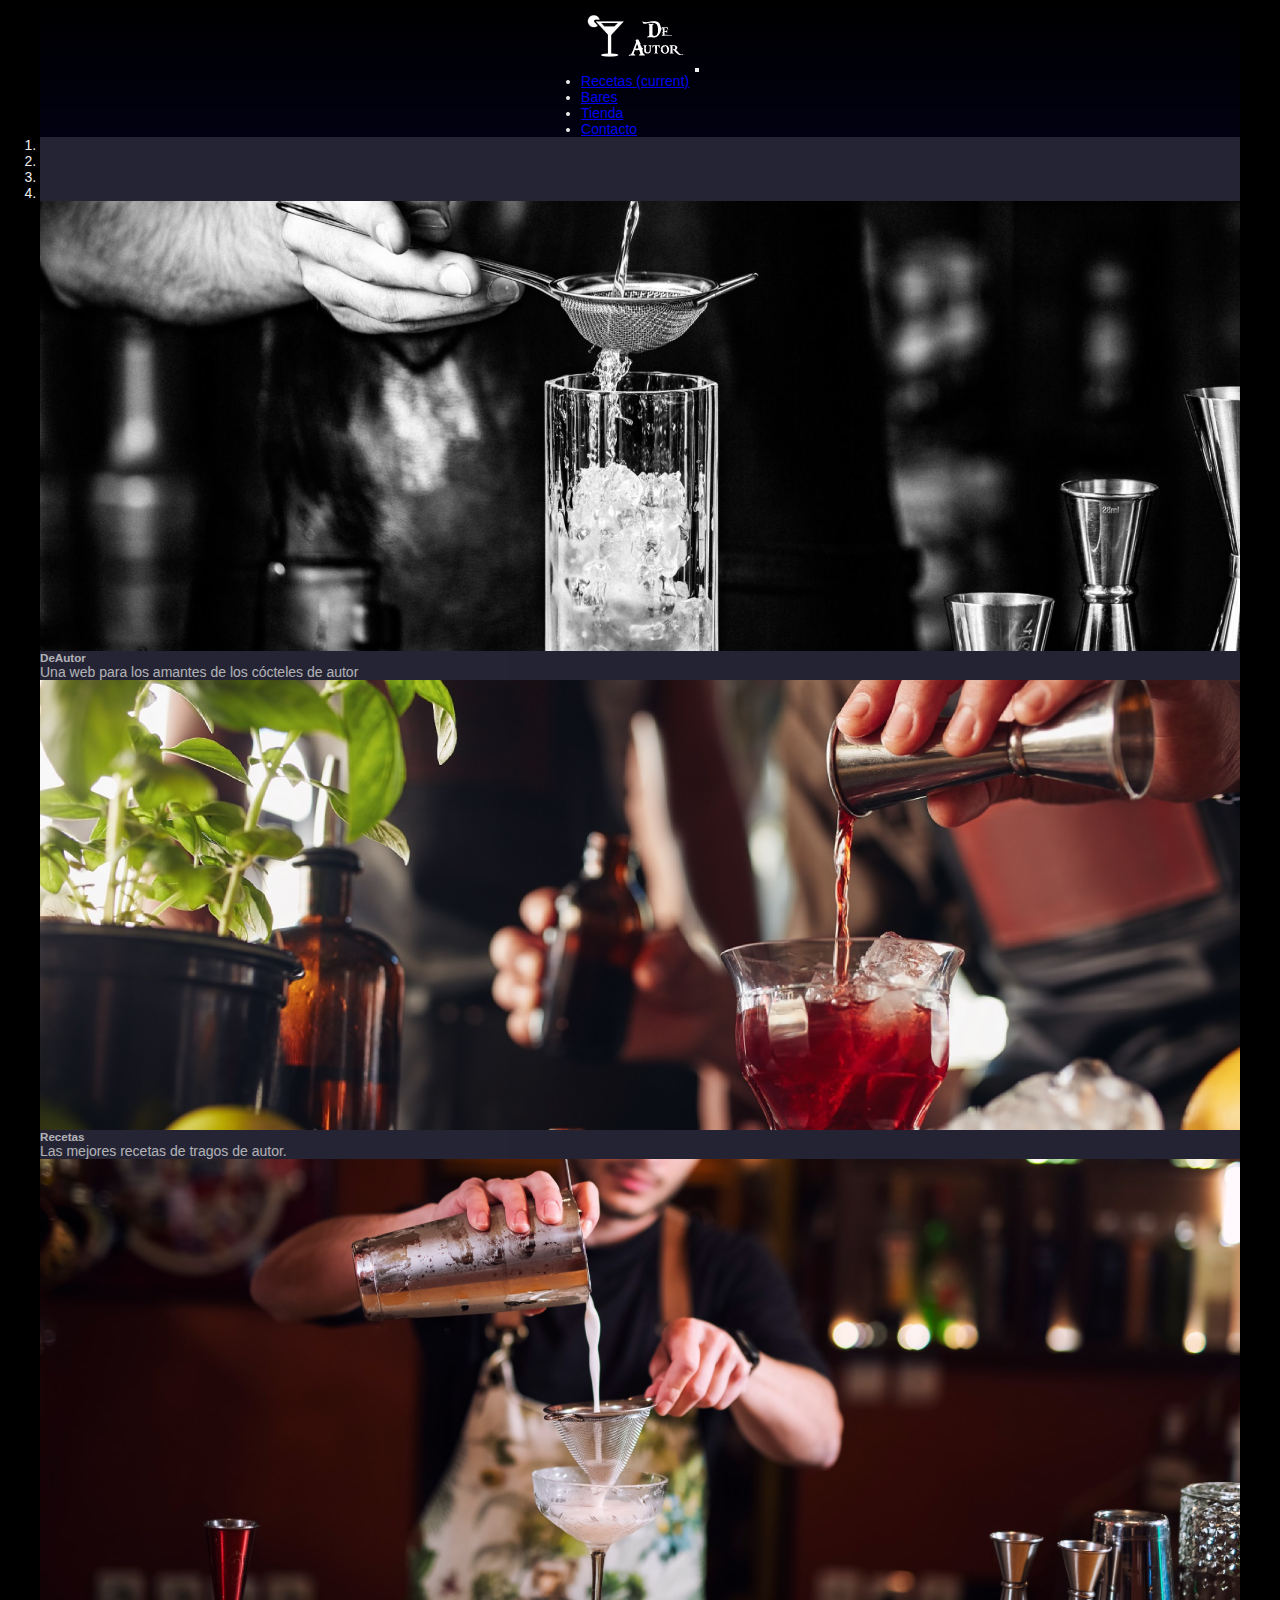
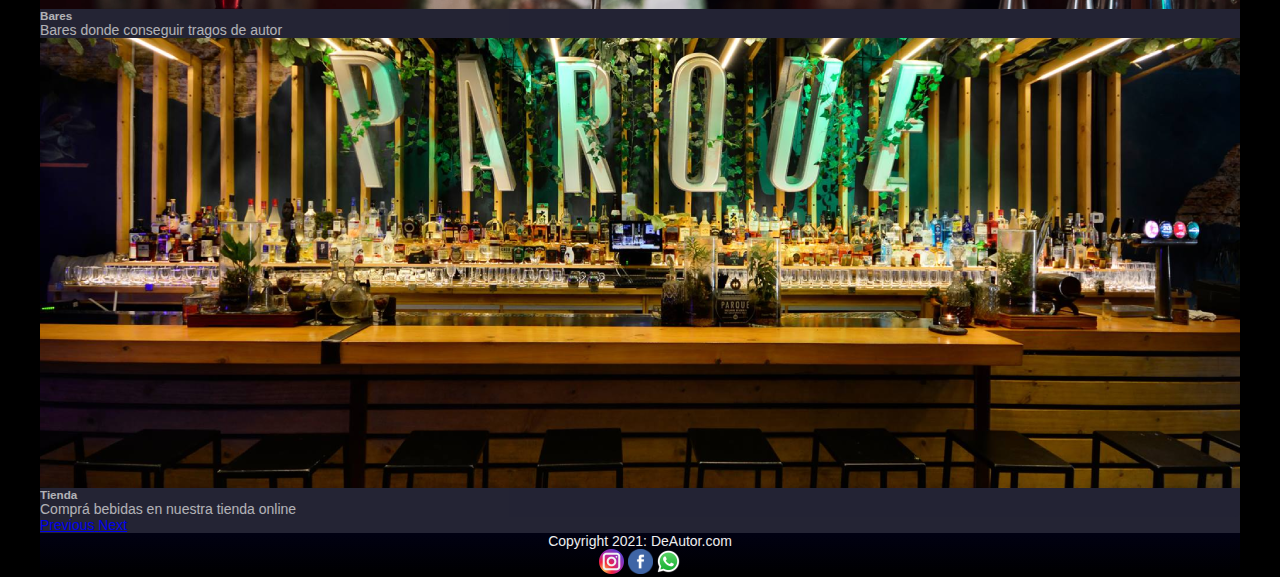
<file: index.html>
<!DOCTYPE html>
<html>
<head>
	<title>De Autor - Cócteles de autor</title>
	<meta name=viewport content="width=device-width", inicial-scale=1>
	<meta name="description" content="Portal para los amantes de los cócteles de autor">
	<meta name="keywords" content="Cocteles, recetas, tragos, bares">
	<meta charset="UTF-8"/>
	<link rel="stylesheet" href="https://cdn.jsdelivr.net/npm/bootstrap@4.6.0/dist/css/bootstrap.min.css" integrity="sha384-B0vP5xmATw1+K9KRQjQERJvTumQW0nPEzvF6L/Z6nronJ3oUOFUFpCjEUQouq2+l" crossorigin="anonymous">
	<link rel="stylesheet" type="text/css" href="css/estilos.css">
</head>
<body>
<!--Este es el header de la página-->
<div id="header">
	<div class="container-fluid">
		<nav class="navbar navbar-expand-md navbar-dark">
		  <a class="navbar-brand" href="index.html"><img src="img/logo.png" alt="DeAutor"></a>
		  <button class="navbar-toggler" type="button" data-toggle="collapse" data-target="#navbarNav" aria-controls="navbarNav" aria-expanded="false" aria-label="Toggle navigation">
		    <span class="navbar-toggler-icon"></span>
		  </button>
		  <div class="collapse navbar-collapse" id="navbarNav">
		    <ul class="navbar-nav">
		      <li class="nav-item">
		        <a class="nav-link" href="recetas.html">Recetas <span class="sr-only">(current)</span></a>
		      </li>
		      <li class="nav-item">
		        <a class="nav-link" href="bares.html">Bares</a>
		      </li>
		      <li class="nav-item">
		        <a class="nav-link" href="tienda.html">Tienda</a>
		      </li>
		      <li class="nav-item">
		        <a class="nav-link" href="contacto.html">Contacto</a>
		      </li>
		    </ul>
		  </div>
		</nav>
	</div>
</div>
<!--Acá va el contenido de la sección principal. La imagen va a ser reemplazada por un carrusel de imágenes-->
<div id="main">
	<div id="carouselExampleCaptions" class="carousel slide" data-ride="carousel">
	  <ol class="carousel-indicators">
	    <li data-target="#carouselExampleCaptions" data-slide-to="0"></li>
	    <li data-target="#carouselExampleCaptions" data-slide-to="1"></li>
	    <li data-target="#carouselExampleCaptions" data-slide-to="2"></li>
	    <li data-target="#carouselExampleCaptions" data-slide-to="3"></li>
	  </ol>
	  <div class="carousel-inner">
	    <div class="carousel-item active">
	    	<div class="banner1"></div>
      		<div class="carousel-caption d-md-block">
		        <h5>DeAutor</h5>
		        <p>Una web para los amantes de los cócteles de autor</p>
		    </div>
    	</div>
	    <div class="carousel-item">
	      	<div class="banner2"></div>
      		<div class="carousel-caption d-md-block">
		        <h5>Recetas</h5>
		        <p>Las mejores recetas de tragos de autor.</p>
      		</div>
    	</div>
	    <div class="carousel-item">
	      	<div class="banner3"></div>
	      	<div class="carousel-caption d-md-block">
		        <h5>Bares</h5>
		        <p>Bares donde conseguir tragos de autor</p>
	      	</div>
	    </div>
	    <div class="carousel-item">
	      	<div class="banner4"></div>
	      	<div class="carousel-caption d-md-block">
		        <h5>Tienda</h5>
		        <p>Comprá bebidas en nuestra tienda online</p>
	      	</div>
	    </div>
	  </div>
	  <a class="carousel-control-prev" href="#carouselExampleCaptions" role="button" data-slide="prev">
	    <span class="carousel-control-prev-icon" aria-hidden="true"></span>
	    <span class="sr-only">Previous</span>
	  </a>
	  <a class="carousel-control-next" href="#carouselExampleCaptions" role="button" data-slide="next">
	    <span class="carousel-control-next-icon" aria-hidden="true"></span>
	    <span class="sr-only">Next</span>
	  </a>
	</div>
</div>
<!--Pie de página/Los hipervínculos de IG y FB llevan a la página principal de esos sitios porque no hay FB ni IG creados-->
<div id="footer" class="textoCentrado">
	<p>Copyright 2021: DeAutor.com</p>
	<a href="http://www.instagram.com" target="_blank"><div class="btn--instagram"></div></a>
	<a href="http://www.facebook.com" target="_blank"><div class="btn--facebook"></div></a>
	<a href="http://www.whatsapp.com" target="_blank"><div class="btn--whatsapp"></div></a>
</div>
<script src="https://code.jquery.com/jquery-3.5.1.slim.min.js" integrity="sha384-DfXdz2htPH0lsSSs5nCTpuj/zy4C+OGpamoFVy38MVBnE+IbbVYUew+OrCXaRkfj" crossorigin="anonymous"></script>
<script src="https://cdn.jsdelivr.net/npm/bootstrap@4.6.0/dist/js/bootstrap.bundle.min.js" integrity="sha384-Piv4xVNRyMGpqkS2by6br4gNJ7DXjqk09RmUpJ8jgGtD7zP9yug3goQfGII0yAns" crossorigin="anonymous"></script>
</body>
</html>
</file>
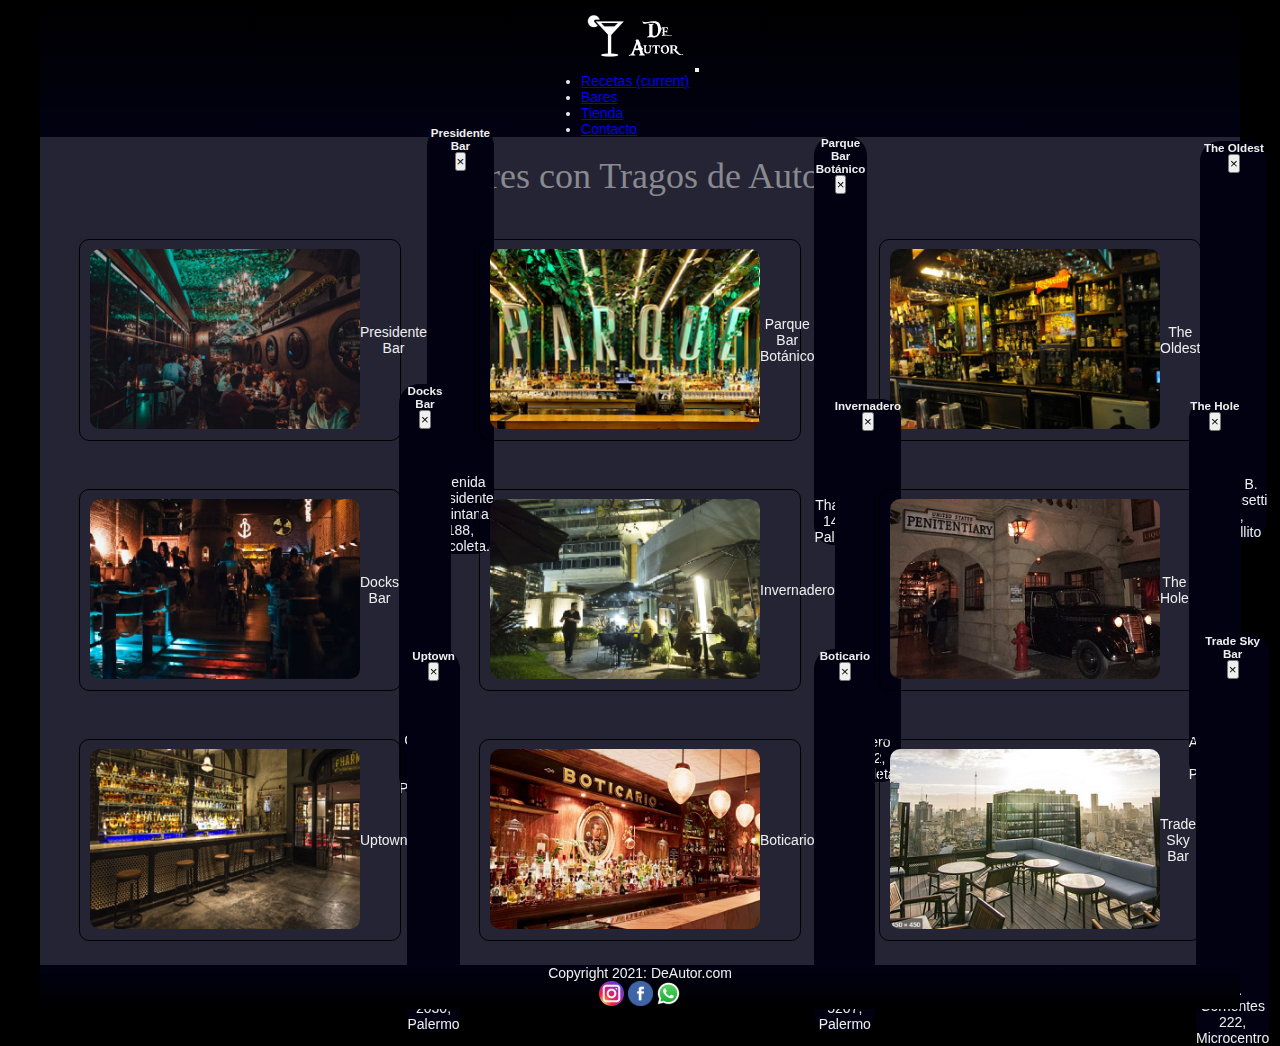
<file: bares.html>
<!DOCTYPE html>
<html>
<head>
	<title>De Autor - Bares</title>
	<meta name=viewport content="width=device-width", inicial-scale=1>
	<meta name="description" content="Portal para los amantes de los cócteles de autor">
	<meta name="keywords" content="Cocteles, recetas, tragos, bares">
	<meta charset="UTF-8"/>
	<link rel="stylesheet" href="https://cdn.jsdelivr.net/npm/bootstrap@4.6.0/dist/css/bootstrap.min.css" integrity="sha384-B0vP5xmATw1+K9KRQjQERJvTumQW0nPEzvF6L/Z6nronJ3oUOFUFpCjEUQouq2+l" crossorigin="anonymous">
	<link rel="stylesheet" type="text/css" href="css/estilos.css">
</head>
<body>
<!--Este es el header de la página-->
<div id="header">
	<div class="container-fluid">
		<nav class="navbar navbar-expand-md navbar-dark">
		  <a class="navbar-brand" href="index.html"><img src="img/logo.png" alt="DeAutor"></a>
		  <button class="navbar-toggler" type="button" data-toggle="collapse" data-target="#navbarNav" aria-controls="navbarNav" aria-expanded="false" aria-label="Toggle navigation">
		    <span class="navbar-toggler-icon"></span>
		  </button>
		  <div class="collapse navbar-collapse" id="navbarNav">
		    <ul class="navbar-nav">
		      <li class="nav-item">
		        <a class="nav-link" href="recetas.html">Recetas <span class="sr-only">(current)</span></a>
		      </li>
		      <li class="nav-item active">
		        <a class="nav-link" href="bares.html">Bares</a>
		      </li>
		      <li class="nav-item">
		        <a class="nav-link" href="tienda.html">Tienda</a>
		      </li>
		      <li class="nav-item">
		        <a class="nav-link" href="contacto.html">Contacto</a>
		      </li>
		    </ul>
		  </div>
		</nav>
	</div>
</div>
<!--Acá va el contenido de la sección bares. Tabla con distintos bares donde probar tragos de autor-->
<div id="main">
	<div>
		<H1 class="textoCentrado Texto-6">Bares con Tragos de Autor</H1>
	</div>
	<div class="contenedorItem textoCentrado">
		<div class="item">
			<div>
				<button type="button" class="btn btn-primary botonOscuro" data-toggle="modal" data-target="#bar1">
					<img src="img/bar1.png">
				</button>
			</div>
			<div class="nombreItem Texto-0">
				Presidente Bar
			</div>
 			<div class="modal fade" id="bar1" tabindex="-1">
				<div class="modal-dialog">
					<div class="modal-content modalOscuro">
						<div class="modal-header">
					    	<h5 class="modal-title">Presidente Bar</h5>
					    	<button type="button" class="close" data-dismiss="modal" aria-label="Close">
					      		<span aria-hidden="true">&times;</span>
					    	</button>
					  	</div>
						<div class="modal-body">
					        <iframe class="mapa" src="https://www.google.com/maps/embed?pb=!1m18!1m12!1m3!1d3284.5143812524743!2d-58.38904828543508!3d-34.59115228046271!2m3!1f0!2f0!3f0!3m2!1i1024!2i768!4f13.1!3m3!1m2!1s0x95bccabb0f91dce9%3A0xe63613ba1392f618!2sPresidente%20Bar!5e0!3m2!1ses!2sar!4v1634929776949!5m2!1ses!2sar" width="400" height="300" style="border:0;" allowfullscreen="" loading="lazy"></iframe>
					        <p>Avenida Presidente Quintana 188, Recoleta.</p>
						</div>
					</div>
				</div>
			</div>
		</div>
		<div class="item">
			<div>
				<button type="button" class="btn btn-primary botonOscuro" data-toggle="modal" data-target="#bar2">
					<img src="img/bar2.png">
				</button>
			</div>
			<div class="nombreItem Texto-0">
				Parque Bar Botánico
			</div>
 			<div class="modal fade" id="bar2" tabindex="-1">
				<div class="modal-dialog">
					<div class="modal-content modalOscuro">
						<div class="modal-header">
					    	<h5 class="modal-title">Parque Bar Botánico</h5>
					    	<button type="button" class="close" data-dismiss="modal" aria-label="Close">
					      		<span aria-hidden="true">&times;</span>
					    	</button>
					  	</div>
						<div class="modal-body">
					        <iframe class="mapa" src="https://www.google.com/maps/embed?pb=!1m18!1m12!1m3!1d3284.6057437869054!2d-58.43473998543514!3d-34.58884118046335!2m3!1f0!2f0!3f0!3m2!1i1024!2i768!4f13.1!3m3!1m2!1s0x95bcb5891114c6fd%3A0x4b39d47c00132d2b!2sParque%20Bar%20Bot%C3%A1nico!5e0!3m2!1ses!2sar!4v1634929755072!5m2!1ses!2sar" width="400" height="300" style="border:0;" allowfullscreen="" loading="lazy"></iframe>
					        <p>Thames 1472, Palermo</p>
						</div>
					</div>
				</div>
			</div>
		</div>
		<div class="item">
			<div>
				<button type="button" class="btn btn-primary botonOscuro" data-toggle="modal" data-target="#bar3">
					<img src="img/bar3.png">
				</button>
			</div>
			<div class="nombreItem Texto-0">
				The Oldest
			</div>
 			<div class="modal fade" id="bar3" tabindex="-1">
				<div class="modal-dialog">
					<div class="modal-content modalOscuro">
						<div class="modal-header">
					    	<h5 class="modal-title">The Oldest</h5>
					    	<button type="button" class="close" data-dismiss="modal" aria-label="Close">
					      		<span aria-hidden="true">&times;</span>
					    	</button>
					  	</div>
						<div class="modal-body">
					        <iframe class="mapa" src="https://www.google.com/maps/embed?pb=!1m18!1m12!1m3!1d3283.4827102502395!2d-58.43759968543419!3d-34.61723998045598!2m3!1f0!2f0!3f0!3m2!1i1024!2i768!4f13.1!3m3!1m2!1s0x95bcca414f3e3411%3A0x9007c963579be049!2sThe%20Oldest!5e0!3m2!1ses!2sar!4v1634929729337!5m2!1ses!2sar" width="400" height="300" style="border:0;" allowfullscreen="" loading="lazy"></iframe>
					        <p>Juan B. Ambrosetti 31, Caballito</p>
						</div>
					</div>
				</div>
			</div>
		</div>
		<div class="item">
			<div>
				<button type="button" class="btn btn-primary botonOscuro" data-toggle="modal" data-target="#bar4">
					<img src="img/bar4.png">
				</button>
			</div>
			<div class="nombreItem Texto-0">
				Docks Bar
			</div>
 			<div class="modal fade" id="bar4" tabindex="-1">
				<div class="modal-dialog">
					<div class="modal-content modalOscuro">
						<div class="modal-header">
					    	<h5 class="modal-title">Docks Bar</h5>
					    	<button type="button" class="close" data-dismiss="modal" aria-label="Close">
					      		<span aria-hidden="true">&times;</span>
					    	</button>
					  	</div>
						<div class="modal-body">
					        <iframe class="mapa" src="https://www.google.com/maps/embed?pb=!1m18!1m12!1m3!1d3284.7030263012302!2d-58.43421118543517!3d-34.58638018046395!2m3!1f0!2f0!3f0!3m2!1i1024!2i768!4f13.1!3m3!1m2!1s0x95bcb58eda4ba5a5%3A0x5c872acdddc2683!2sDocks%20-%20Seafood%20%26%20Drinks!5e0!3m2!1ses!2sar!4v1634929684201!5m2!1ses!2sar" width="400" height="300" style="border:0;" allowfullscreen="" loading="lazy"></iframe>
					        <p>Godoy Cruz 1885, Palermo</p>
						</div>
					</div>
				</div>
			</div>
		</div>
		<div class="item">
			<div>
				<button type="button" class="btn btn-primary botonOscuro" data-toggle="modal" data-target="#bar5">
					<img src="img/bar5.png">
				</button>
			</div>
			<div class="nombreItem Texto-0">
				Invernadero
			</div>
 			<div class="modal fade" id="bar5" tabindex="-1">
				<div class="modal-dialog">
					<div class="modal-content modalOscuro">
						<div class="modal-header">
					    	<h5 class="modal-title">Invernadero</h5>
					    	<button type="button" class="close" data-dismiss="modal" aria-label="Close">
					      		<span aria-hidden="true">&times;</span>
					    	</button>
					  	</div>
						<div class="modal-body">
					        <iframe class="mapa" src="https://www.google.com/maps/embed?pb=!1m18!1m12!1m3!1d3284.783195819882!2d-58.400176285435336!3d-34.58435198046445!2m3!1f0!2f0!3f0!3m2!1i1024!2i768!4f13.1!3m3!1m2!1s0x95bccb6151de0ef9%3A0x960b059bb4ca475d!2sINVERNADERO!5e0!3m2!1ses!2sar!4v1634929657456!5m2!1ses!2sar" width="400" height="300" style="border:0;" allowfullscreen="" loading="lazy"></iframe>
					        <p>Agüero 2502, Recoleta</p>
						</div>
					</div>
				</div>
			</div>
		</div>
		<div class="item">
			<div>
				<button type="button" class="btn btn-primary botonOscuro" data-toggle="modal" data-target="#bar6">
					<img src="img/bar6.png">
				</button>
			</div>
			<div class="nombreItem Texto-0">
				The Hole
			</div>
 			<div class="modal fade" id="bar6" tabindex="-1">
				<div class="modal-dialog">
					<div class="modal-content modalOscuro">
						<div class="modal-header">
					    	<h5 class="modal-title">The Hole</h5>
					    	<button type="button" class="close" data-dismiss="modal" aria-label="Close">
					      		<span aria-hidden="true">&times;</span>
					    	</button>
					  	</div>
						<div class="modal-body">
					        <iframe class="mapa" src="https://www.google.com/maps/embed?pb=!1m18!1m12!1m3!1d3284.59590056185!2d-58.42880348543505!3d-34.58909018046331!2m3!1f0!2f0!3f0!3m2!1i1024!2i768!4f13.1!3m3!1m2!1s0x95bcb5ebd0329d79%3A0x274ce16c4c2bc1e9!2sThe%20Hole%20Bar%20-%20Alcatraz%20Speakeasy%20Hidden%20Bar!5e0!3m2!1ses!2sar!4v1634929620775!5m2!1ses!2sar" width="400" height="300" style="border:0;" allowfullscreen="" loading="lazy"></iframe>
					        <p>Armenia 1743, Palermo</p>
						</div>
					</div>
				</div>
			</div>
		</div>
		<div class="item">
			<div>
				<button type="button" class="btn btn-primary botonOscuro" data-toggle="modal" data-target="#bar7">
					<img src="img/bar7.png">
				</button>
			</div>
			<div class="nombreItem Texto-0">
				Uptown
			</div>
 			<div class="modal fade" id="bar7" tabindex="-1">
				<div class="modal-dialog">
					<div class="modal-content modalOscuro">
						<div class="modal-header">
					    	<h5 class="modal-title">Uptown</h5>
					    	<button type="button" class="close" data-dismiss="modal" aria-label="Close">
					      		<span aria-hidden="true">&times;</span>
					    	</button>
					  	</div>
						<div class="modal-body">
					        <iframe class="mapa" src="https://www.google.com/maps/embed?pb=!1m18!1m12!1m3!1d3285.029904116901!2d-58.439500985435444!3d-34.57810988046616!2m3!1f0!2f0!3f0!3m2!1i1024!2i768!4f13.1!3m3!1m2!1s0x95bcb5947d293161%3A0x5d3b1b2d879b65c4!2sUptown!5e0!3m2!1ses!2sar!4v1634929563796!5m2!1ses!2sar" width="400" height="300" style="border:0;" allowfullscreen="" loading="lazy"></iframe>
					        <p>Arévalo 2030, Palermo</p>
						</div>
					</div>
				</div>
			</div>
		</div>
		<div class="item">
			<div>
				<button type="button" class="btn btn-primary botonOscuro" data-toggle="modal" data-target="#bar8">
					<img src="img/bar8.png">
				</button>
			</div>
			<div class="nombreItem Texto-0">
				Boticario
			</div>
 			<div class="modal fade" id="bar8" tabindex="-1">
				<div class="modal-dialog">
					<div class="modal-content modalOscuro">
						<div class="modal-header">
					    	<h5 class="modal-title">Boticario</h5>
					    	<button type="button" class="close" data-dismiss="modal" aria-label="Close">
					      		<span aria-hidden="true">&times;</span>
					    	</button>
					  	</div>
						<div class="modal-body">
					        <iframe class="mapa" src="https://www.google.com/maps/embed?pb=!1m18!1m12!1m3!1d3284.668035336468!2d-58.43439848543513!3d-34.58726538046363!2m3!1f0!2f0!3f0!3m2!1i1024!2i768!4f13.1!3m3!1m2!1s0x95bcb5892da124ad%3A0x4c941c7ee7ee4229!2sBoticario!5e0!3m2!1ses!2sar!4v1634929441178!5m2!1ses!2sar" width="400" height="300" style="border:0;" allowfullscreen="" loading="lazy"></iframe>
					        <p>Honduras 5207, Palermo</p>
						</div>
					</div>
				</div>
			</div>
		</div>
		<div class="item">
			<div>
				<button type="button" class="btn btn-primary botonOscuro" data-toggle="modal" data-target="#bar9">
					<img src="img/bar9.png">
				</button>
			</div>
			<div class="nombreItem Texto-0">
				Trade Sky Bar
			</div>
 			<div class="modal fade" id="bar9" tabindex="-1">
				<div class="modal-dialog">
					<div class="modal-content modalOscuro">
						<div class="modal-header">
					    	<h5 class="modal-title">Trade Sky Bar</h5>
					    	<button type="button" class="close" data-dismiss="modal" aria-label="Close">
					      		<span aria-hidden="false">&times;</span>
					    	</button>
					  	</div>
						<div class="modal-body">
					        <iframe class="mapa" src="https://www.google.com/maps/embed?pb=!1m18!1m12!1m3!1d3284.041199847078!2d-58.372812585434616!3d-34.60311968045963!2m3!1f0!2f0!3f0!3m2!1i1024!2i768!4f13.1!3m3!1m2!1s0x95a335b2d6e98b2f%3A0xdc1b9d06664297da!2sTrade%20Sky%20Bar!5e0!3m2!1ses!2sar!4v1634929525841!5m2!1ses!2sar" width="400" height="300" style="border:0;" allowfullscreen="" loading="lazy"></iframe>
					        <p>Av. Corrientes 222, Microcentro</p>
						</div>
					</div>
				</div>
			</div>
		</div>
	</div>	
</div>	
<!--Pie de página-->
<div id="footer" class="textoCentrado">
	<p>Copyright 2021: DeAutor.com</p>
	<a href="http://www.instagram.com" target="_blank"><div class="btn--instagram"></div></a>
	<a href="http://www.facebook.com" target="_blank"><div class="btn--facebook"></div></a>
	<a href="http://www.whatsapp.com" target="_blank"><div class="btn--whatsapp"></div></a>
</div>
<script src="https://code.jquery.com/jquery-3.5.1.slim.min.js" integrity="sha384-DfXdz2htPH0lsSSs5nCTpuj/zy4C+OGpamoFVy38MVBnE+IbbVYUew+OrCXaRkfj" crossorigin="anonymous"></script>
<script src="https://cdn.jsdelivr.net/npm/bootstrap@4.6.0/dist/js/bootstrap.bundle.min.js" integrity="sha384-Piv4xVNRyMGpqkS2by6br4gNJ7DXjqk09RmUpJ8jgGtD7zP9yug3goQfGII0yAns" crossorigin="anonymous"></script>
<script>
$('#myModal').on('shown.bs.modal', function () {
	$('#myInput').trigger('focus')
})
</script>
</body>
</html>
</file>
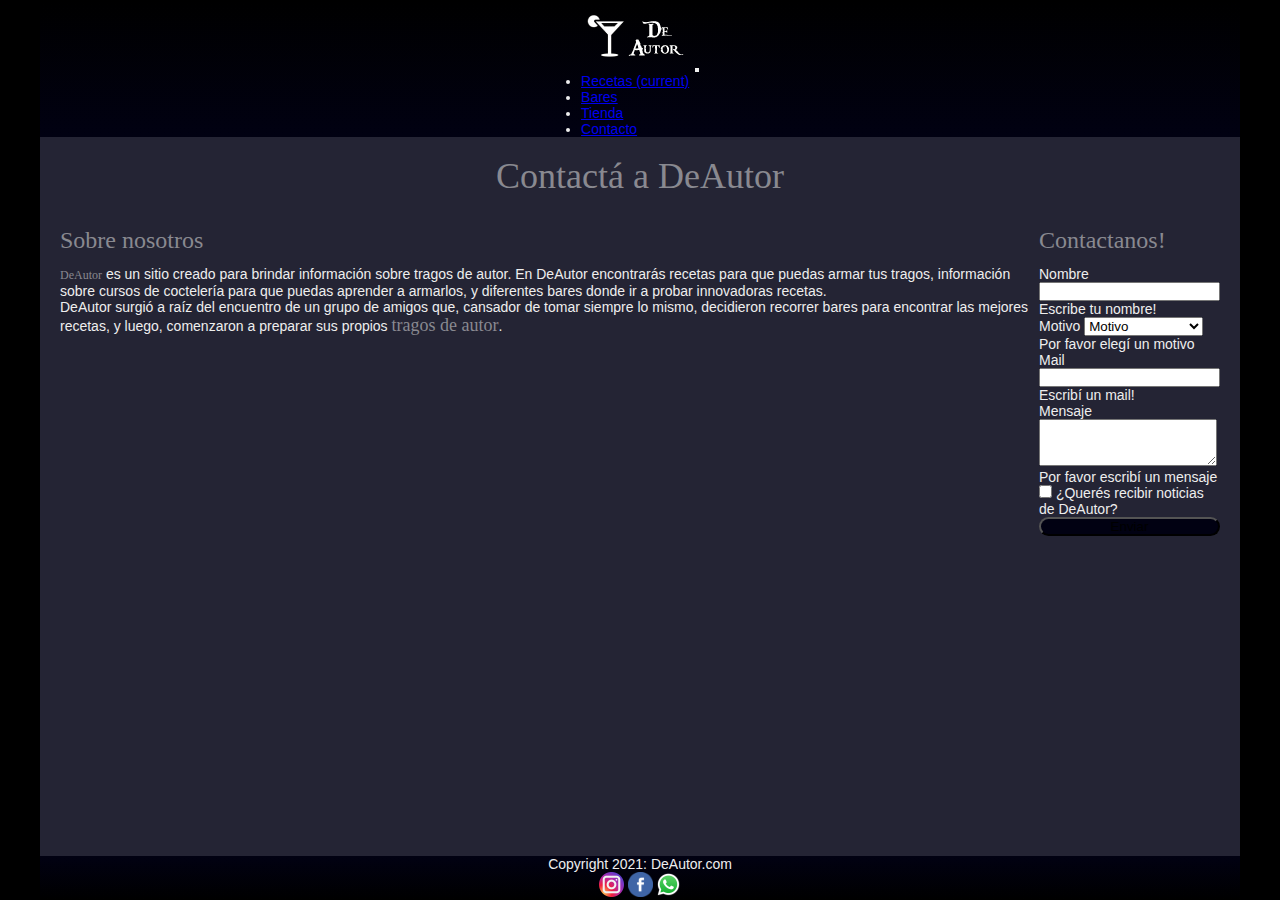
<file: contacto.html>
<!DOCTYPE html>
<html>
  <head>
    <title>De Autor - Contacto</title>
    <meta name="viewport" content="width=device-width" , inicial-scale="1" />
    <meta
      name="description"
      content="Portal para los amantes de los cócteles de autor"
    />
    <meta name="keywords" content="Cocteles, recetas, tragos, bares" />
    <meta charset="UTF-8" />
    <link
      rel="stylesheet"
      href="https://cdn.jsdelivr.net/npm/bootstrap@4.6.0/dist/css/bootstrap.min.css"
      integrity="sha384-B0vP5xmATw1+K9KRQjQERJvTumQW0nPEzvF6L/Z6nronJ3oUOFUFpCjEUQouq2+l"
      crossorigin="anonymous"
    />
    <link rel="stylesheet" type="text/css" href="css/estilos.css" />
  </head>
  <body>
    <!--Este es el header de la página-->
    <div id="header">
      <div class="container-fluid">
        <nav class="navbar navbar-expand-md navbar-dark">
          <a class="navbar-brand" href="index.html"
            ><img src="img/logo.png" alt="DeAutor"
          /></a>
          <button
            class="navbar-toggler"
            type="button"
            data-toggle="collapse"
            data-target="#navbarNav"
            aria-controls="navbarNav"
            aria-expanded="false"
            aria-label="Toggle navigation"
          >
            <span class="navbar-toggler-icon"></span>
          </button>
          <div class="collapse navbar-collapse" id="navbarNav">
            <ul class="navbar-nav">
              <li class="nav-item">
                <a class="nav-link" href="recetas.html"
                  >Recetas <span class="sr-only">(current)</span></a
                >
              </li>
              <li class="nav-item">
                <a class="nav-link" href="bares.html">Bares</a>
              </li>
              <li class="nav-item">
                <a class="nav-link" href="tienda.html">Tienda</a>
              </li>
              <li class="nav-item active">
                <a class="nav-link" href="contacto.html">Contacto</a>
              </li>
            </ul>
          </div>
        </nav>
      </div>
    </div>
    <!--Acá va el contenido de la sección contacto. Formulario de contacto de los visitantes de la web-->
    <div id="main">
      <div>
        <h1 class="textoCentrado Texto-6">Contactá a DeAutor</h1>
      </div>
      <div class="contenidoCentrado row">
        <div class="col-md-6 mb-12">
          <p class="Texto-4">Sobre nosotros</p>
          <p class="Texto-0">
            <span class="Texto-2">DeAutor</span> es un sitio creado para brindar
            información sobre tragos de autor. En DeAutor encontrarás recetas
            para que puedas armar tus tragos, información sobre cursos de
            coctelería para que puedas aprender a armarlos, y diferentes bares
            donde ir a probar innovadoras recetas.
          </p>
          <p class="Texto-0">
            DeAutor surgió a raíz del encuentro de un grupo de amigos que,
            cansador de tomar siempre lo mismo, decidieron recorrer bares para
            encontrar las mejores recetas, y luego, comenzaron a preparar sus
            propios <span class="Texto-3">tragos de autor</span>.
          </p>
        </div>
        <div class="col-md-6 mb-12">
          <p class="Texto-4">Contactanos!</p>
          <form class="needs-validation" novalidate>
            <div class="form-row">
              <div class="col-md-6 mb-12">
                <label for="NombreText">Nombre</label>
                <input
                  type="text"
                  class="form-control"
                  id="NombreText"
                  value=""
                  required
                />
                <div class="invalid-feedback">Escribe tu nombre!</div>
              </div>
              <div class="col-md-6 mb-12">
                <label for="MotivoSelect">Motivo</label>
                <select class="custom-select" id="MotivoSelect" required>
                  <option selected disabled value="">Motivo</option>
                  <option>Consulta</option>
                  <option>Recomendación</option>
                  <option>Tengo un bar</option>
                  <option>Subí tu receta</option>
                </select>
                <div class="invalid-feedback">Por favor elegí un motivo</div>
              </div>
            </div>
            <div class="form-row">
              <div class="col-md-12 mb-12">
                <label for="MailText">Mail</label>
                <input
                  type="text"
                  class="form-control"
                  id="MailText"
                  value=""
                  required
                />
                <div class="invalid-feedback">Escribí un mail!</div>
              </div>
            </div>
            <div class="form-row">
              <div class="col-md-12 mb-12">
                <div class="form-group">
                  <label for="MensajeArea">Mensaje</label>
                  <textarea
                    class="form-control"
                    id="MensajeArea"
                    rows="3"
                    required
                  ></textarea>
                  <div class="invalid-feedback">
                    Por favor escribí un mensaje
                  </div>
                </div>
              </div>
            </div>
            <div class="form-group">
              <div class="form-check">
                <input
                  class="form-check-input"
                  type="checkbox"
                  value=""
                  id="invalidCheck"
                />
                <label class="form-check-label" for="invalidCheck">
                  ¿Querés recibir noticias de DeAutor?
                </label>
              </div>
            </div>
            <button class="btn btn-primary btnEnviar" type="submit">
              Enviar
            </button>
          </form>
        </div>
      </div>
    </div>
    <!--Pie de página-->
    <div id="footer" class="textoCentrado">
      <p>Copyright 2021: DeAutor.com</p>
      <a href="http://www.instagram.com" target="_blank"
        ><div class="btn--instagram"></div
      ></a>
      <a href="http://www.facebook.com" target="_blank"
        ><div class="btn--facebook"></div
      ></a>
      <a href="http://www.whatsapp.com" target="_blank"
        ><div class="btn--whatsapp"></div
      ></a>
    </div>
    <script
      src="https://code.jquery.com/jquery-3.5.1.slim.min.js"
      integrity="sha384-DfXdz2htPH0lsSSs5nCTpuj/zy4C+OGpamoFVy38MVBnE+IbbVYUew+OrCXaRkfj"
      crossorigin="anonymous"
    ></script>
    <script
      src="https://cdn.jsdelivr.net/npm/bootstrap@4.6.0/dist/js/bootstrap.bundle.min.js"
      integrity="sha384-Piv4xVNRyMGpqkS2by6br4gNJ7DXjqk09RmUpJ8jgGtD7zP9yug3goQfGII0yAns"
      crossorigin="anonymous"
    ></script>
    <script>
      // Example starter JavaScript for disabling form submissions if there are invalid fields
      (function () {
        "use strict";
        window.addEventListener(
          "load",
          function () {
            // Fetch all the forms we want to apply custom Bootstrap validation styles to
            var forms = document.getElementsByClassName("needs-validation");
            // Loop over them and prevent submission
            var validation = Array.prototype.filter.call(
              forms,
              function (form) {
                form.addEventListener(
                  "submit",
                  function (event) {
                    if (form.checkValidity() === false) {
                      event.preventDefault();
                      event.stopPropagation();
                    }
                    form.classList.add("was-validated");
                  },
                  false
                );
              }
            );
          },
          false
        );
      })();
    </script>
  </body>
</html>
</file>
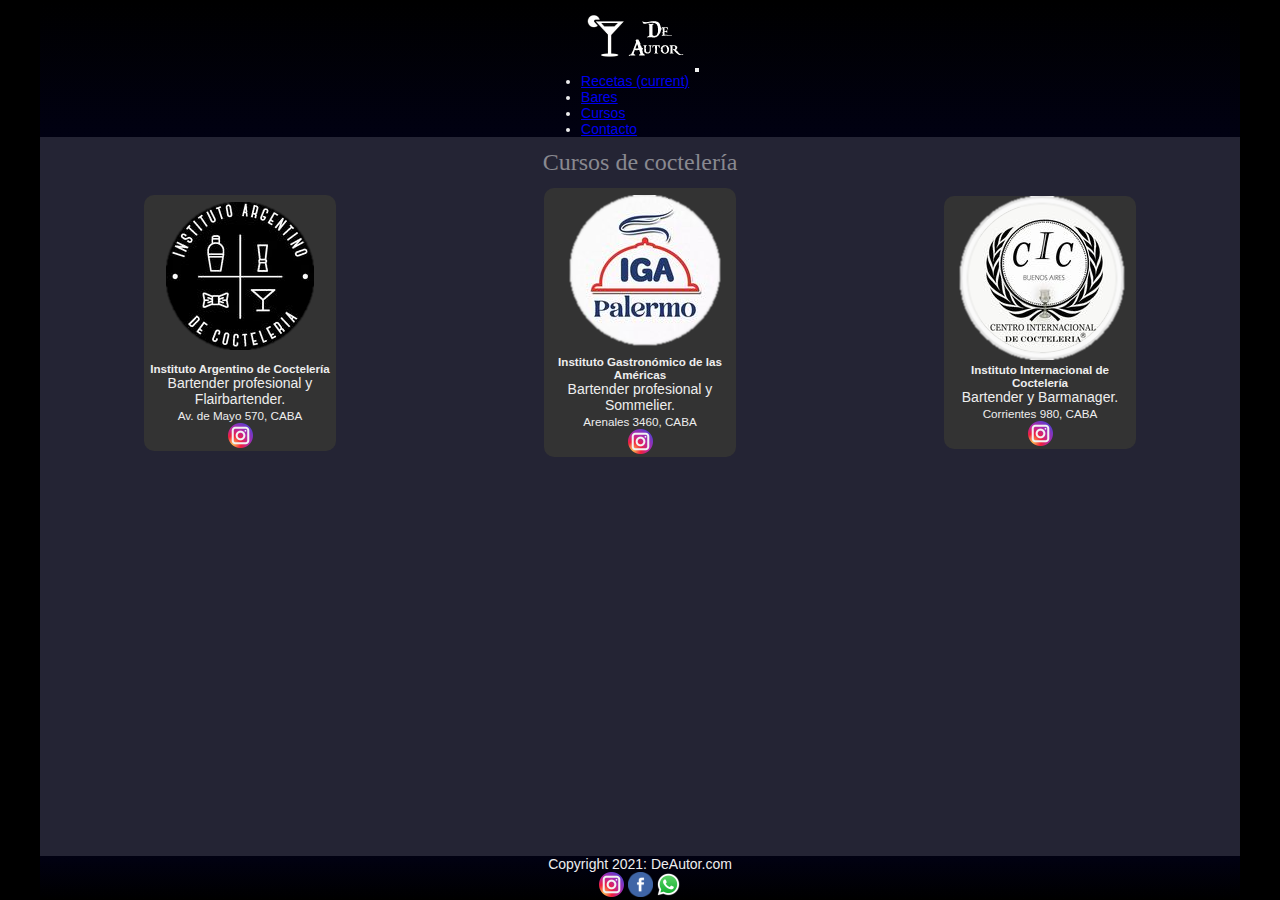
<file: cursos.html>
<!DOCTYPE html>
<html>
<head>
	<title>De Autor - Cursos de coctelería</title>
	<meta name=viewport content="width=device-width", inicial-scale=1>
	<meta name="description" content="Portal para los amantes de los cócteles de autor">
	<meta name="keywords" content="Cocteles, recetas, tragos, bares">
	<meta charset="UTF-8"/>
	<link rel="stylesheet" href="https://cdn.jsdelivr.net/npm/bootstrap@4.6.0/dist/css/bootstrap.min.css" integrity="sha384-B0vP5xmATw1+K9KRQjQERJvTumQW0nPEzvF6L/Z6nronJ3oUOFUFpCjEUQouq2+l" crossorigin="anonymous">
	<link rel="stylesheet" type="text/css" href="css/estilos.css">
</head>
<body>
<!--Este es el header de la página-->
<div id="header">
	<div class="container-fluid">
		<nav class="navbar navbar-expand-md navbar-dark">
		  <a class="navbar-brand" href="index.html"><img src="img/logo.png" alt="DeAutor"></a>
		  <button class="navbar-toggler" type="button" data-toggle="collapse" data-target="#navbarNav" aria-controls="navbarNav" aria-expanded="false" aria-label="Toggle navigation">
		    <span class="navbar-toggler-icon"></span>
		  </button>
		  <div class="collapse navbar-collapse" id="navbarNav">
		    <ul class="navbar-nav">
		      <li class="nav-item">
		        <a class="nav-link" href="recetas.html">Recetas <span class="sr-only">(current)</span></a>
		      </li>
		      <li class="nav-item">
		        <a class="nav-link" href="bares.html">Bares</a>
		      </li>
		      <li class="nav-item active">
		        <a class="nav-link" href="cursos.html">Cursos</a>
		      </li>
		      <li class="nav-item">
		        <a class="nav-link" href="contacto.html">Contacto</a>
		      </li>
		    </ul>
		  </div>
		</nav>
	</div>
</div>
<!--Acá va el contenido de la sección. Un listado de distintos lugares donde hacer cursos de coctelería-->
<div id="main">
	<div>
		<h1 class="textoCentrado Texto-4">Cursos de coctelería</h1>
	</div>
	<div class="contenedorItem textoCentrado">
	  	<div class="card tarjetaChica">
	    	<img src="img/logo1.png" class="card-img-top" alt="IAC">
	    	<div class="card-body">
	      		<h5 class="card-title">Instituto Argentino de Coctelería</h5>
	      		<p class="card-text">Bartender profesional y Flairbartender.</p>
	      		<p class="card-text"><small class="text-muted">Av. de Mayo 570, CABA</small></p>
	      		<a href="https://www.instagram.com/institutodecocteleria/?hl=es" target="_blank"><div class="btn--instagram" alt="Instagram"></div></a>
	    	</div>
	  	</div>
		<div class="card tarjetaChica">
	    	<img src="img/logo2.png" class="card-img-top" alt="IAC">
	    	<div class="card-body">
	      		<h5 class="card-title">Instituto Gastronómico de las Américas</h5>
	      		<p class="card-text">Bartender profesional y Sommelier.</p>
	      		<p class="card-text"><small class="text-muted">Arenales 3460, CABA</small></p>
	      		<a href="https://www.instagram.com/igapalermo/?hl=es-la" target="_blank"><div class="btn--instagram" alt="Instagram"></div></a>
	    	</div>
	  	</div>
	  	<div class="card tarjetaChica">
	    	<img src="img/logo3.png" class="card-img-top" alt="IAC">
	    	<div class="card-body">
	      		<h5 class="card-title">Instituto Internacional de Coctelería</h5>
	      		<p class="card-text">Bartender y Barmanager.</p>
	      		<p class="card-text"><small class="text-muted">Corrientes 980, CABA</small></p>
	      		<a href="https://www.instagram.com/cicbuenosaires/?hl=es-la" target="_blank"><div class="btn--instagram" alt="Instagram"></div></a>
	    	</div>
	  	</div>
	</div>
</div>
<!--Pie de página-->
<div id="footer" class="textoCentrado">
	<p>Copyright 2021: DeAutor.com</p>
	<a href="http://www.instagram.com" target="_blank"><div class="btn--instagram"></div></a>
	<a href="http://www.facebook.com" target="_blank"><div class="btn--facebook"></div></a>
	<a href="http://www.whatsapp.com" target="_blank"><div class="btn--whatsapp"></div></a>
</div>
<script src="https://code.jquery.com/jquery-3.5.1.slim.min.js" integrity="sha384-DfXdz2htPH0lsSSs5nCTpuj/zy4C+OGpamoFVy38MVBnE+IbbVYUew+OrCXaRkfj" crossorigin="anonymous"></script>
<script src="https://cdn.jsdelivr.net/npm/bootstrap@4.6.0/dist/js/bootstrap.bundle.min.js" integrity="sha384-Piv4xVNRyMGpqkS2by6br4gNJ7DXjqk09RmUpJ8jgGtD7zP9yug3goQfGII0yAns" crossorigin="anonymous"></script>
</body>
</html>
</file>
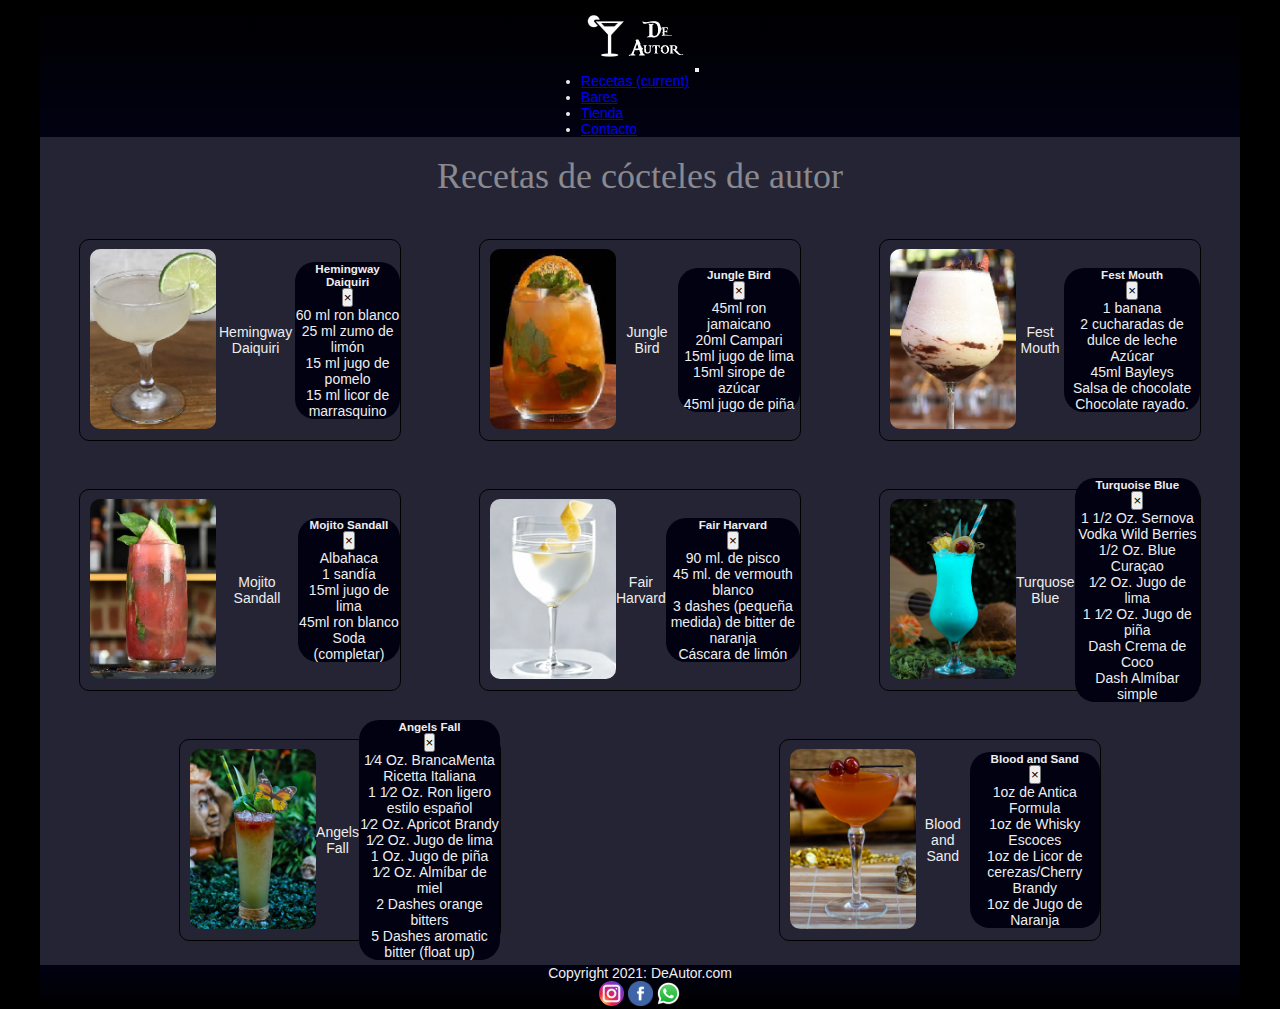
<file: recetas.html>
<!DOCTYPE html>
<html lang="es">
<head>
	<title>De Autor - Recetas de cócteles</title>
	<meta name=viewport content="width=device-width", inicial-scale=1>
	<meta name="description" content="Portal para los amantes de los cócteles de autor">
	<meta name="keywords" content="Cocteles, recetas, tragos, bares">
	<meta charset="UTF-8"/>
	<link rel="stylesheet" href="https://cdn.jsdelivr.net/npm/bootstrap@4.6.0/dist/css/bootstrap.min.css" integrity="sha384-B0vP5xmATw1+K9KRQjQERJvTumQW0nPEzvF6L/Z6nronJ3oUOFUFpCjEUQouq2+l" crossorigin="anonymous">
	<link rel="stylesheet" type="text/css" href="css/estilos.css">
</head>
<body>
<!--Este es el header de la página-->
<div id="header">
	<div class="container-fluid">
		<nav class="navbar navbar-expand-md navbar-dark">
		  <a class="navbar-brand" href="index.html"><img src="img/logo.png" alt="DeAutor"></a>
		  <button class="navbar-toggler" type="button" data-toggle="collapse" data-target="#navbarNav" aria-controls="navbarNav" aria-expanded="false" aria-label="Toggle navigation">
		    <span class="navbar-toggler-icon"></span>
		  </button>
		  <div class="collapse navbar-collapse" id="navbarNav">
		    <ul class="navbar-nav">
		      <li class="nav-item">
		        <a class="nav-link active" href="recetas.html">Recetas <span class="sr-only">(current)</span></a>
		      </li>
		      <li class="nav-item">
		        <a class="nav-link" href="bares.html">Bares</a>
		      </li>
		      <li class="nav-item">
		        <a class="nav-link" href="tienda.html">Tienda</a>
		      </li>
		      <li class="nav-item">
		        <a class="nav-link" href="contacto.html">Contacto</a>
		      </li>
		    </ul>
		  </div>
		</nav>
	</div>
</div>
<!--Acá va el contenido de la sección recetas. Tabla con distintas recetas de tragos-->
<div id="main">	
	<div>
		<h1 class="textoCentrado Texto-6">Recetas de cócteles de autor</h1>
	</div>
	<div class="contenedorItem textoCentrado">
		<div class="item">
			<div>
				<button type="button" class="btn btn-primary botonOscuro" data-toggle="modal" data-target="#receta1">
					<img src="img/imagen1.png">
				</button>
			</div>
			<div class="nombreItem Texto-0">
				Hemingway Daiquiri
			</div>
			<div class="modal fade" id="receta1" tabindex="-1">
				<div class="modal-dialog">
					<div class="modal-content modalOscuro">
						<div class="modal-header">
					    	<h5 class="modal-title">Hemingway Daiquiri</h5>
					    	<button type="button" class="close" data-dismiss="modal" aria-label="Close">
					      		<span aria-hidden="true">&times;</span>
					    	</button>
					  	</div>
						<div class="modal-body">
							<p>60 ml ron blanco</p>
							<p>25 ml zumo de limón</p>
							<p>15 ml jugo de pomelo</p>
							<p>15 ml licor de marrasquino
						</div>
					</div>
				</div>
			</div>
		</div>
		<div class="item">
			<div>
				<button type="button" class="btn btn-primary botonOscuro" data-toggle="modal" data-target="#receta2">
					<img src="img/imagen2.png">
				</button>
			</div>
			<div class="nombreItem Texto-0">
				Jungle Bird
			</div>
			<div class="modal fade" id="receta2" tabindex="-1">
				<div class="modal-dialog">
					<div class="modal-content modalOscuro">
						<div class="modal-header">
					    	<h5 class="modal-title">Jungle Bird</h5>
					    	<button type="button" class="close" data-dismiss="modal" aria-label="Close">
					      		<span aria-hidden="true">&times;</span>
					    	</button>
					  	</div>
						<div class="modal-body">
							<p>45ml ron jamaicano</p>
							<p>20ml Campari</p>
							<p>15ml jugo de lima</p>
							<p>15ml sirope de azúcar</p>
							<p>45ml jugo de piña</p>
						</div>
					</div>
				</div>
			</div>
		</div>
		<div class="item">
			<div>
				<button type="button" class="btn btn-primary botonOscuro" data-toggle="modal" data-target="#receta3">
					<img src="img/imagen3.png">
				</button>
			</div>
			<div class="nombreItem Texto-0">
				Fest Mouth
			</div>
			<div class="modal fade" id="receta3" tabindex="-1">
				<div class="modal-dialog">
					<div class="modal-content modalOscuro">
						<div class="modal-header">
					    	<h5 class="modal-title">Fest Mouth</h5>
					    	<button type="button" class="close" data-dismiss="modal" aria-label="Close">
					      		<span aria-hidden="true">&times;</span>
					    	</button>
					  	</div>
						<div class="modal-body">
							<p>1 banana</p>
							<p>2 cucharadas de dulce de leche</p>
							<p>Azúcar</p>
							<p>45ml Bayleys</p>
							<p>Salsa de chocolate</p>
							<p>Chocolate rayado.</p>
						</div>
					</div>
				</div>
			</div>
		</div>
		<div class="item">
			<div>
				<button type="button" class="btn btn-primary botonOscuro" data-toggle="modal" data-target="#receta4">
					<img src="img/imagen4.png">
				</button>
			</div>
			<div class="nombreItem Texto-0">
				Mojito Sandall
			</div>
			<div class="modal fade" id="receta4" tabindex="-1">
				<div class="modal-dialog">
					<div class="modal-content modalOscuro">
						<div class="modal-header">
					    	<h5 class="modal-title">Mojito Sandall</h5>
					    	<button type="button" class="close" data-dismiss="modal" aria-label="Close">
					      		<span aria-hidden="true">&times;</span>
					    	</button>
					  	</div>
						<div class="modal-body">
					        <p>Albahaca</p>
							<p>1 sandía</p>
							<p>15ml jugo de lima</p>
							<p>45ml ron blanco</p>
							<p>Soda (completar)</p>
						</div>
					</div>
				</div>
			</div>
		</div>
		<div class="item">
			<div>
				<button type="button" class="btn btn-primary botonOscuro" data-toggle="modal" data-target="#receta5">
					<img src="img/imagen5.png">
				</button>
			</div>
			<div class="nombreItem Texto-0">
				Fair Harvard
			</div>
			<div class="modal fade" id="receta5" tabindex="-1">
				<div class="modal-dialog">
					<div class="modal-content modalOscuro">
						<div class="modal-header">
					    	<h5 class="modal-title">Fair Harvard</h5>
					    	<button type="button" class="close" data-dismiss="modal" aria-label="Close">
					      		<span aria-hidden="true">&times;</span>
					    	</button>
					  	</div>
						<div class="modal-body">
					        <p>90 ml. de pisco</p>
					        <p>45 ml. de vermouth blanco</p>
					        <p>3 dashes (pequeña medida) de bitter de naranja</p>
					    	<p>Cáscara de limón</p>
						</div>
					</div>
				</div>
			</div>
		</div>
		<div class="item">
			<div>
				<button type="button" class="btn btn-primary botonOscuro" data-toggle="modal" data-target="#receta6">
					<img src="img/imagen6.png">
				</button>
			</div>
			<div class="nombreItem Texto-0">
				Turquose Blue
			</div>
			<div class="modal fade" id="receta6" tabindex="-1">
				<div class="modal-dialog">
					<div class="modal-content modalOscuro">
						<div class="modal-header">
					    	<h5 class="modal-title">Turquoise Blue</h5>
					    	<button type="button" class="close" data-dismiss="modal" aria-label="Close">
					      		<span aria-hidden="true">&times;</span>
					    	</button>
					  	</div>
						<div class="modal-body">
					        <p>1 1/2 Oz. Sernova Vodka Wild Berries</p>
							<p>1/2 Oz. Blue Curaçao</p>
							<p>1⁄2 Oz. Jugo de lima</p>
							<p>1 1⁄2 Oz. Jugo de piña</p> 
							<p>Dash Crema de Coco</p>
							<p>Dash Almíbar simple</p>
						</div>
					</div>
				</div>
			</div>
		</div>
		<div class="item">
			<div>
				<button type="button" class="btn btn-primary botonOscuro" data-toggle="modal" data-target="#receta7">
					<img src="img/imagen7.png">
				</button>
			</div>
			<div class="nombreItem Texto-0">
				Angels Fall
			</div>
			<div class="modal fade" id="receta7" tabindex="-1">
				<div class="modal-dialog">
					<div class="modal-content modalOscuro">
						<div class="modal-header">
					    	<h5 class="modal-title">Angels Fall</h5>
					    	<button type="button" class="close" data-dismiss="modal" aria-label="Close">
					      		<span aria-hidden="true">&times;</span>
					    	</button>
					  	</div>
						<div class="modal-body">
					        <p>1⁄4 Oz. BrancaMenta Ricetta Italiana</p>
							<p>1 1⁄2 Oz. Ron ligero estilo español</p>
							<p>1⁄2 Oz. Apricot Brandy </p>
							<p>1⁄2 Oz. Jugo de lima</p>
							<p>1 Oz. Jugo de piña</p>
							<p>1⁄2 Oz. Almíbar de miel</p>
							<p>2 Dashes orange bitters</p>
							<p>5 Dashes aromatic bitter (float up)</p>
						</div>
					</div>
				</div>
			</div>
		</div>
		<div class="item">
			<div>
				<button type="button" class="btn btn-primary botonOscuro" data-toggle="modal" data-target="#receta8">
					<img src="img/imagen8.png">
				</button>
			</div>
			<div class="nombreItem Texto-0">
				Blood and Sand
			</div>
			<div class="modal fade" id="receta8" tabindex="-1">
				<div class="modal-dialog">
					<div class="modal-content modalOscuro">
						<div class="modal-header">
					    	<h5 class="modal-title">Blood and Sand</h5>
					    	<button type="button" class="close" data-dismiss="modal" aria-label="Close">
					      		<span aria-hidden="true">&times;</span>
					    	</button>
					  	</div>
						<div class="modal-body">
					        <p>1oz de Antica Formula</p>
							<p>1oz de Whisky Escoces</p>
							<p>1oz de Licor de cerezas/Cherry Brandy</p>
							<p>1oz de Jugo de Naranja</p>
						</div>
					</div>
				</div>
			</div>
		</div>
	</div>
</div>
<!--Pie de página-->
<div id="footer" class="textoCentrado">
	<p>Copyright 2021: DeAutor.com</p>
	<a href="http://www.instagram.com" target="_blank"><div class="btn--instagram"></div></a>
	<a href="http://www.facebook.com" target="_blank"><div class="btn--facebook"></div></a>
	<a href="http://www.whatsapp.com" target="_blank"><div class="btn--whatsapp"></div></a>
</div>
<script src="https://code.jquery.com/jquery-3.5.1.slim.min.js" integrity="sha384-DfXdz2htPH0lsSSs5nCTpuj/zy4C+OGpamoFVy38MVBnE+IbbVYUew+OrCXaRkfj" crossorigin="anonymous"></script>
<script src="https://cdn.jsdelivr.net/npm/bootstrap@4.6.0/dist/js/bootstrap.bundle.min.js" integrity="sha384-Piv4xVNRyMGpqkS2by6br4gNJ7DXjqk09RmUpJ8jgGtD7zP9yug3goQfGII0yAns" crossorigin="anonymous"></script>
<script>
$('#myModal').on('shown.bs.modal', function () {
	$('#myInput').trigger('focus')
})
</script>
</body>
</html>
</file>
<file: css/estilos.css>
*{margin:0;padding:0}body{background-color:#000000;font-family:'Open Sans', sans-serif;color:#eee;display:flex;flex-direction:column;min-height:100vh;font-weight:300;font-size:14px;margin:0 auto}@media all and (min-width: 1200px){body{width:1200px}}.carousel-caption{background-color:#242434;opacity:0.7;border-radius:5px}#header{min-height:100px;display:flex;flex-direction:column;align-items:center;background-image:linear-gradient(to bottom, #000, #010112)}#header .logo{padding-left:30px}#header .logo:hover{transform:scale(1.02)}#main{flex-grow:1;background-color:#242434}#main .formularioCompra{border-color:#000000;border-radius:10px;border-width:1px;border-style:solid;justify-content:space-around;align-items:center;text-align:center;margin:2% 3% 2% 3%;display:flex;flex-direction:row}#main .formularioCompra input{font-size:14px;text-align:center;margin:auto;margin-top:-6px;margin-bottom:8px}#main .formularioCompra .chico{width:90% !important}#main .formularioCompra .grande{width:98% !important}#main .filtroValor{width:50% !important;height:50% !important;font-size:14px;text-align:center;margin:auto;margin-top:6px}#main .btnEnviar{width:100%;background-color:#010112;margin-bottom:5px;border-color:#000000;border-radius:20px}#main .btnEnviar:hover{background-color:#242434}#main .banner{text-align:center;max-width:1024px}#main .contenedorItem{display:flex;flex-direction:row;justify-content:space-around;flex-wrap:wrap;align-items:center}#main .contenedorItem .filtros{border-color:#000000;border-radius:10px;border-width:1px;border-style:solid;justify-content:space-around;align-items:center;padding:5px;margin:5px;display:flex;flex-direction:column}#main .contenedorItem .item{border-color:#000000;border-radius:10px;border-width:1px;border-style:solid;justify-content:space-around;align-items:center;height:200px;width:320px;margin:2% 0% 2% 0%;display:flex;flex-direction:row}#main .contenedorItem .item img{border-radius:10px;height:180px;margin-left:10px}#main .contenedorItem .itemCarrito{border-color:#000000;border-radius:10px;border-width:1px;border-style:solid;justify-content:space-around;align-items:center;height:130px;width:220px;margin:2% 3% 2% 3%;display:flex;flex-direction:row}#main .contenedorItem .itemCarrito img{border-radius:10px;height:100px;margin-left:10px}#main .contenedorItem .imagenPrincipal{max-width:200px}#main .contenedorCarrito{display:flex;flex-direction:column;justify-content:first baseline;flex-wrap:wrap;align-items:initial;min-height:100%}#main .modalOscuro{background-color:#010112;background-color:#010112;border-radius:20px}#main .btnTienda{width:90%;background-color:#010112;margin-bottom:5px;border-color:#000000;border-radius:20px;font-weight:300;font-family:'Dancing Script', cursive}#main .btnTienda:hover{background-color:#242434}#main .btnOcultarCarrito{width:70%;background-color:#010112;margin-bottom:5px;border-color:#000000;border-radius:20px;font-weight:300;font-family:'Dancing Script', cursive;font-size:10px}#main .btnOcultarCarrito:hover{background-color:#242434}#main .btnCantidad{width:40px;height:40px;background-color:#010112;border-color:#000000;border-radius:20px;margin-left:5px;margin-right:5px}#main .btnCantidad:hover{background-color:#242434}#main .textoBotonMenosMas{margin-top:-8px;margin-left:-3px}#main .btnCantidadCarrito{width:25px;height:25px;background-color:#010112;border-color:#000000;border-radius:20px;margin-left:5px;margin-right:5px}#main .btnCantidadCarrito:hover{background-color:#242434}#main .fila{justify-content:space-around;width:100%;display:flex;flex-direction:row;flex-wrap:wrap}#main .filaBotones{justify-content:space-around;align-items:center;margin-bottom:-5px;width:100%;display:flex;flex-direction:row}#main .botonOscuro{background-color:transparent;border-width:0px;margin:0px 0px 0px 0px;padding:0px 0px 0px 0px;width:100%}#main .botonOscuro:hover{background-color:#343445}#main .tarjetaChica{width:12rem;background-color:#333333;border-radius:10px;margin-bottom:10px}#main .mapa{left:0;top:0;width:100%}#footer{background-image:linear-gradient(to top, #000, #010112)}#footer .textoCentrado{text-align:center}.btn--facebook{background-image:url("../img/icon_facebook.png");width:25px;height:25px;background-size:cover;display:inline-block}.btn--instagram{background-image:url("../img/icon_instagram.png");width:25px;height:25px;background-size:cover;display:inline-block}.btn--whatsapp{background-image:url("../img/icon_whatsapp.png");width:25px;height:25px;background-size:cover;display:inline-block}.Texto-0{font-family:'Open Sans', sans-serif;color:#eee;font-weight:300;font-size:14px}.Texto-1{font-size:6px;color:#898990;font-family:'Dancing Script', cursive;font-weight:400;margin-top:3px;margin-right:0;margin-bottom:3px;margin-left:0}.Texto-2{font-size:12px;color:#898990;font-family:'Dancing Script', cursive;font-weight:400;margin-top:6px;margin-right:0;margin-bottom:6px;margin-left:0}.Texto-3{font-size:18px;color:#898990;font-family:'Dancing Script', cursive;font-weight:400;margin-top:9px;margin-right:0;margin-bottom:9px;margin-left:0}.Texto-4{font-size:24px;color:#898990;font-family:'Dancing Script', cursive;font-weight:400;margin-top:12px;margin-right:0;margin-bottom:12px;margin-left:0}.Texto-5{font-size:30px;color:#898990;font-family:'Dancing Script', cursive;font-weight:400;margin-top:15px;margin-right:0;margin-bottom:15px;margin-left:0}.Texto-6{font-size:36px;color:#898990;font-family:'Dancing Script', cursive;font-weight:400;margin-top:18px;margin-right:0;margin-bottom:18px;margin-left:0}.error{color:red}@media all and (min-width: 480px){.Texto-1{font-size:6px}.Texto-2{font-size:12px}.Texto-3{font-size:18px}.Texto-4{font-size:24px}.Texto-5{font-size:30px}.Texto-6{font-size:36px}}.banner1{background-image:url("../img/banner1_mbl.png");width:100%;min-height:250px;background-size:cover;background-position:center}.banner2{background-image:url("../img/banner2_mbl.png");width:100%;min-height:250px;background-size:cover;background-position:center}.banner3{background-image:url("../img/banner3_mbl.png");width:100%;min-height:250px;background-size:cover;background-position:center}.banner4{background-image:url("../img/banner4_mbl.png");width:100%;min-height:250px;background-size:cover;background-position:center}@media all and (min-width: 500px){.banner1{background-image:url("../img/banner1.png");min-height:450px}}@media all and (min-width: 500px){.banner2{background-image:url("../img/banner2.png");min-height:450px}}@media all and (min-width: 500px){.banner3{background-image:url("../img/banner3.png");min-height:450px}}@media all and (min-width: 500px){.banner4{background-image:url("../img/banner4.png");min-height:450px}}.textoCentrado{text-align:center}.contenidoCentrado{display:flex;justify-content:center;margin:0% 20px 0% 20px}.negrita{font-weight:700}
</file>
